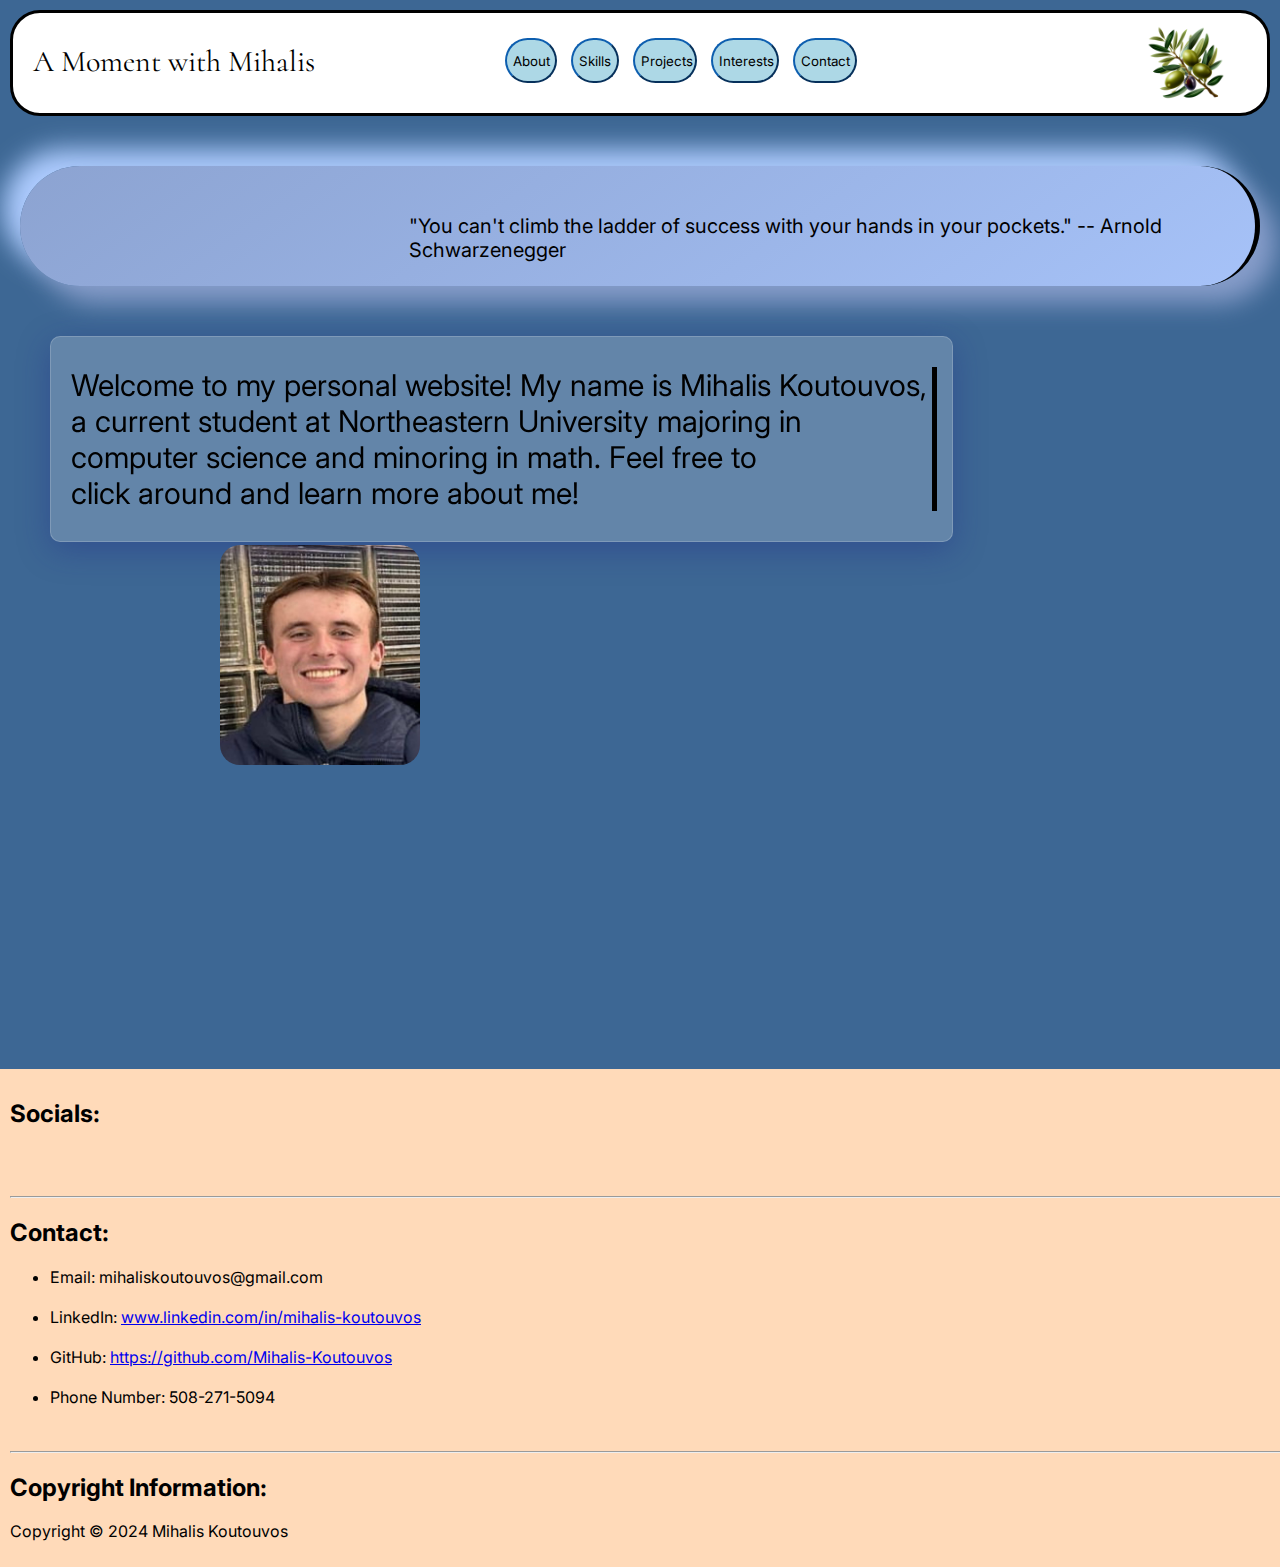
<file: index.html>
<!DOCTYPE html>
<html>
    <head>
        <title>Personal Website for Mihalis Koutouvos</title>

        <link rel="preconnect" href="https://fonts.googleapis.com">
        <link rel="preconnect" href="https://fonts.gstatic.com" crossorigin>
        <link href="https://fonts.googleapis.com/css2?family=Cormorant:ital,wght@1,300&display=swap" rel="stylesheet">
        
        <link rel="preconnect" href="https://fonts.googleapis.com">
        <link rel="preconnect" href="https://fonts.gstatic.com" crossorigin>
        <link href="https://fonts.googleapis.com/css2?family=Inter:wght@100..900&display=swap" rel="stylesheet">

        <link rel="stylesheet" href="styles/general.css">
        <link rel="stylesheet" href="styles/header.css">
        <link rel="stylesheet" href="styles/bottom.css">
        <link rel="stylesheet" href="styles/footer.css">

        <link rel="stylesheet" href="https://cdnjs.cloudflare.com/ajax/libs/font-awesome/6.6.0/css/all.min.css" 
        integrity="sha512-Kc323vGBEqzTmouAECnVceyQqyqdsSiqLQISBL29aUW4U/M7pSPA/gEUZQqv1cwx4OnYxTxve5UMg5GT6L4JJg==" 
        crossorigin="anonymous" 
        referrerpolicy="no-referrer" />
    </head>
    
    <body>
        
        <div class="header"> 
            <div class="left-section">
                <button onclick="toHome()" class="home-button">A Moment with Mihalis</button> 
                <!--<p>A Moment with Mihalis</p>-->
            </div>

            <div class="middle-section"> 
                <button onclick="toAbout()" class="about-button">About</button>


                <button onclick="toSkills()" class="skills-button">Skills</button>


                <button onclick="toProjects()" class="projects-button">Projects</button>


                <button onclick="toInterests()" class="interests-button">Interests</button>

                <button onclick="toContact()" class="contact-button">Contact</button>

                
            </div>

            <div class="right-section">
                <button onclick="toSecretPage()" class="olive-branch-button">
                    <img class="olive_branch" src="personal-pictures/olive_branch.png">
                </button>
            </div>


        </div>
        


        <div class="intro-box">
            <div class="neumorphic-text-section">
                <p class="arnold-text">"You can't climb the ladder of success with your hands in your pockets." 
                    -- Arnold Schwarzenegger 
                </p>
            </div>
        </div>


        <div class="personal-text">
            <p class="p-text">
               Welcome to my personal website! My name is Mihalis Koutouvos, 
               <br>
                a current student at Northeastern University majoring in 
                <br>
                computer science and minoring in math. Feel free to
                <br>
                click around and learn more about me!
            <p>
        </div>

        <img src="personal-pictures/mihalis_official.jpeg" 
        style="
        height: 220px; 
        width: 200px;
        border-radius: 20px;
        margin-left: 220px;
        ">

   




        <script>
            function toHome() {
                window.location.href = "index.html";
            }

            function toAbout() {
                window.location.href = "about.html";
            }

            function toSkills() {
                window.location.href = "skills.html";
            }

            function toProjects() {
                window.location.href = "projects.html";
            }

            function toInterests() {
                window.location.href = "interests.html";
            }

            function toContact() {
                window.location.href = "about.html";
            }

            function toSecretPage() {
                window.location.href = "secret.html";
            }

        </script>

        
        <footer>
            <div class="footer-container">
                <h2>Socials:</h2>
                <div class="social-icons">
                    <a href="https://www.linkedin.com/in/mihalis-koutouvos/"><i class="fa-brands fa-linkedin"></i></a>
                    <a href="https://github.com/Mihalis-Koutouvos"><i class="fa-brands fa-github"></i></a>
                    <a href="https://www.instagram.com/mihalis.ak/"><i class="fa-brands fa-instagram"></i></a>
                </div>
                <br>

                <hr>

                <h2>Contact:</h2>
                <div class="contact-info">
                    <ul>
                        <li>Email: mihaliskoutouvos@gmail.com</li>
                        <br>
                        <li>LinkedIn: <a href="https://www.linkedin.com/in/mihalis-koutouvos/">www.linkedin.com/in/mihalis-koutouvos</a></li>
                        <br>
                        <li>GitHub: <a href="https://github.com/Mihalis-Koutouvos">https://github.com/Mihalis-Koutouvos</a></li>
                        <br>
                        <li>Phone Number: 508-271-5094</li>
                    </ul>
                </div>
                <br>

                <hr>


                <div class="copyright-info">
                    <h2>Copyright Information:</h2>
                    <p>Copyright &copy; 2024 Mihalis Koutouvos</p>
                </div>
                
            </div>
        </footer>



    </body>
</html>
</file>
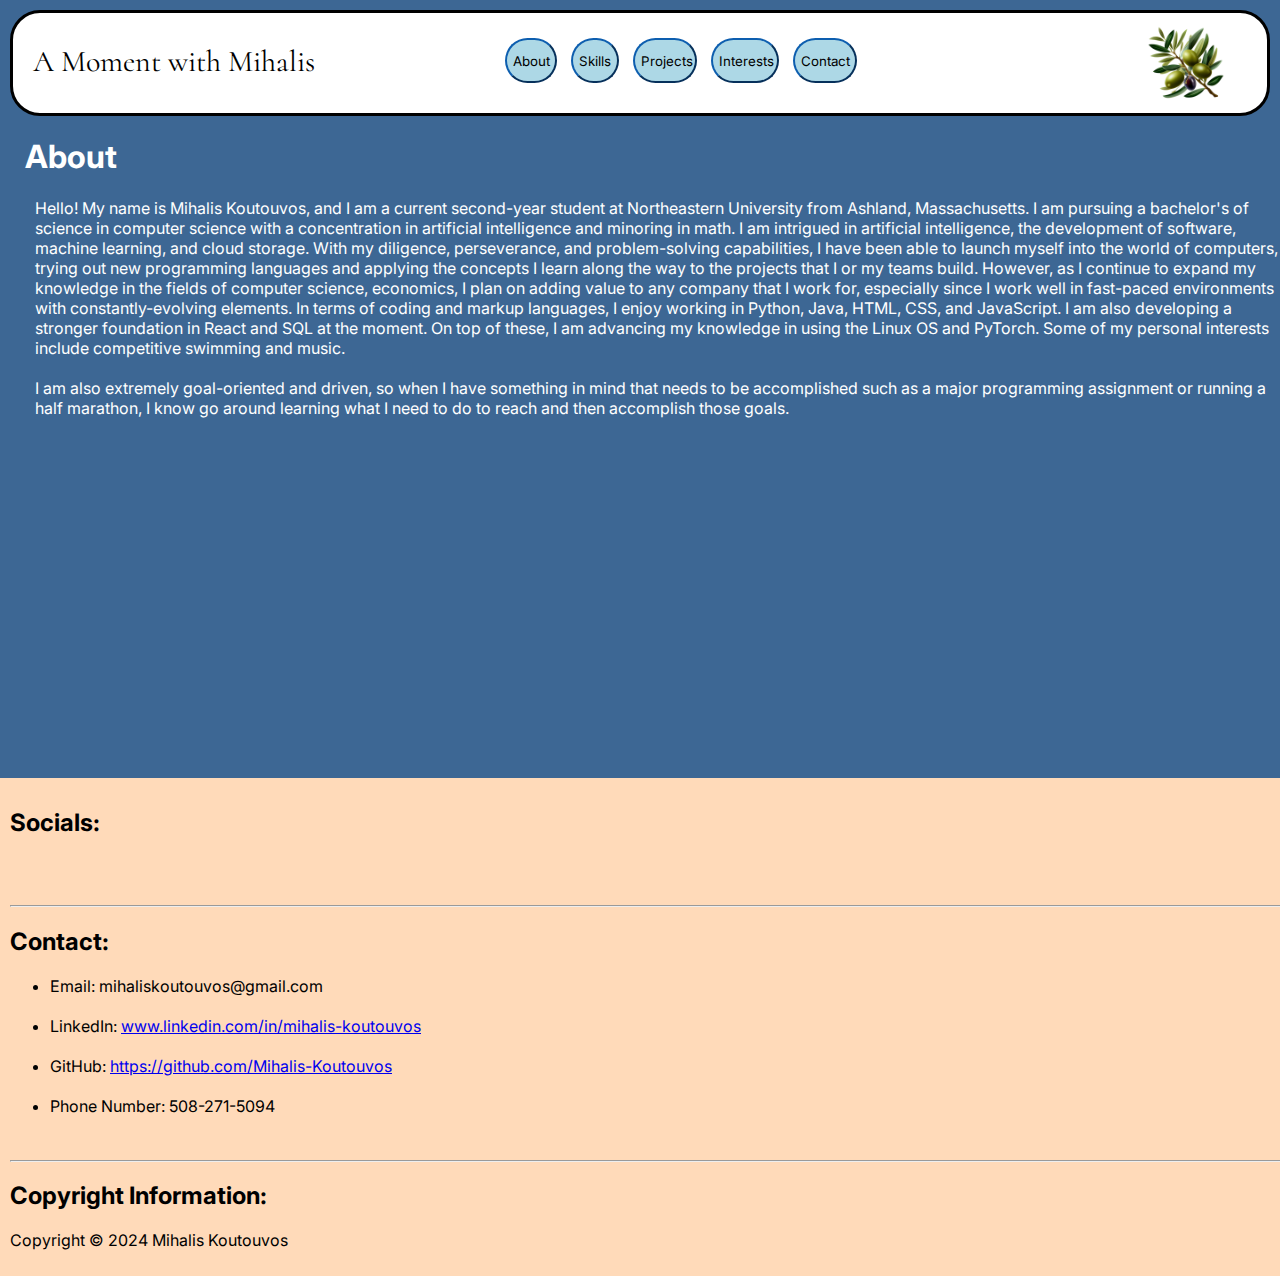
<file: about.html>
<!DOCTYPE html>
<html>
    <head>
        <title>About Page</title>

        <link rel="preconnect" href="https://fonts.googleapis.com">
        <link rel="preconnect" href="https://fonts.gstatic.com" crossorigin>
        <link href="https://fonts.googleapis.com/css2?family=Cormorant:ital,wght@1,300&display=swap" rel="stylesheet">
        
        <link rel="preconnect" href="https://fonts.googleapis.com">
        <link rel="preconnect" href="https://fonts.gstatic.com" crossorigin>
        <link href="https://fonts.googleapis.com/css2?family=Inter:wght@100..900&display=swap" rel="stylesheet">

        <link rel="stylesheet" href="styles/general.css">
        <link rel="stylesheet" href="styles/header.css">
        <link rel="stylesheet" href="styles/bottom.css">
        <link rel="stylesheet" href="styles/footer.css">
        <link rel="stylesheet" href="styles/about.css">

        <link rel="stylesheet" href="https://cdnjs.cloudflare.com/ajax/libs/font-awesome/6.6.0/css/all.min.css" 
        integrity="sha512-Kc323vGBEqzTmouAECnVceyQqyqdsSiqLQISBL29aUW4U/M7pSPA/gEUZQqv1cwx4OnYxTxve5UMg5GT6L4JJg==" 
        crossorigin="anonymous" 
        referrerpolicy="no-referrer" />

    </head>

    <body>

        <div class="header"> 
            <div class="left-section">
                <button onclick="toHome()" class="home-button">A Moment with Mihalis</button> 
                <!--<p>A Moment with Mihalis</p>-->
            </div>

            <div class="middle-section"> 
                <button onclick="toAbout()" class="about-button">About</button>


                <button onclick="toSkills()" class="skills-button">Skills</button>


                <button onclick="toProjects()" class="projects-button">Projects</button>


                <button onclick="toInterests()" class="interests-button">Interests</button>

                <button onclick="toContact()" class="contact-button">Contact</button>

                
            </div>

            <div class="right-section">
                <button onclick="toSecretPage()" class="olive-branch-button">
                    <img class="olive_branch" src="personal-pictures/olive_branch.png">
                </button>
            </div>

        </div>


        <h1 class="about-title">About</h1>
        <div class="about-text-container">
            <p>
                Hello! My name is Mihalis Koutouvos, and I am a current second-year student at Northeastern University 
                from Ashland, Massachusetts. I am pursuing a bachelor's of science in computer science with a concentration 
                in artificial intelligence and minoring in math. I am intrigued in artificial intelligence, the development 
                of software, machine learning, and cloud storage. With my diligence, perseverance, and problem-solving 
                capabilities, I have been able to launch myself into the world of computers, trying out new programming 
                languages and applying the concepts I learn along the way to the projects that I or my teams build. However, 
                as I continue to expand my knowledge in the fields of computer science, economics, I plan on adding value to 
                any company that I work for, especially since I work well in fast-paced environments with constantly-evolving 
                elements. In terms of coding and markup languages, I enjoy working in Python, Java, HTML, CSS, and JavaScript. 
                I am also developing a stronger foundation in React and SQL at the moment. On top of these, I am advancing my 
                knowledge in using the Linux OS and PyTorch. Some of my personal interests include competitive swimming and music.
                <br>
                <br>
                I am also extremely goal-oriented and driven, so when I have something in mind that needs to be accomplished such as a 
                major programming assignment or running a half marathon, I know go around learning what I need to do to reach and then 
                accomplish those goals.
                <br>
                <br>
                <br>
                <br>
            </p>
        </div>





        <script>
            function toHome() {
                window.location.href = "http://127.0.0.1:5500/main.html";
            }

            function toAbout() {
                window.location.href = "http://127.0.0.1:5500/about.html";
            }

            function toSkills() {
                window.location.href = "http://127.0.0.1:5500/skills.html";
            }

            function toProjects() {
                window.location.href = "http://127.0.0.1:5500/projects.html";
            }

            function toInterests() {
                window.location.href = "http://127.0.0.1:5500/interests.html";
            }

            function toContact() {
                window.location.href = "http://127.0.0.1:5500/contact.html";
            }

            function toSecretPage() {
                window.location.href = "http://127.0.0.1:5500/secret.html";
            }

        </script>


        
<footer>
    <div class="footer-container">
        <h2>Socials:</h2>
        <div class="social-icons">
            <a href="https://www.linkedin.com/in/mihalis-koutouvos/"><i class="fa-brands fa-linkedin"></i></a>
            <a href="https://github.com/Mihalis-Koutouvos"><i class="fa-brands fa-github"></i></a>
            <a href="https://www.instagram.com/mihalis.ak/"><i class="fa-brands fa-instagram"></i></a>
        </div>
        <br>

        <hr>

        <h2>Contact:</h2>
        <div class="contact-info">
            <ul>
                <li>Email: mihaliskoutouvos@gmail.com</li>
                <br>
                <li>LinkedIn: <a href="https://www.linkedin.com/in/mihalis-koutouvos/">www.linkedin.com/in/mihalis-koutouvos</a></li>
                <br>
                <li>GitHub: <a href="https://github.com/Mihalis-Koutouvos">https://github.com/Mihalis-Koutouvos</a></li>
                <br>
                <li>Phone Number: 508-271-5094</li>
            </ul>
        </div>
        <br>

        <hr>


        <div class="copyright-info">
            <h2>Copyright Information:</h2>
            <p>Copyright &copy; 2024 Mihalis Koutouvos</p>
        </div>
        
    </div>
</footer>

    </body>
</html>
</file>
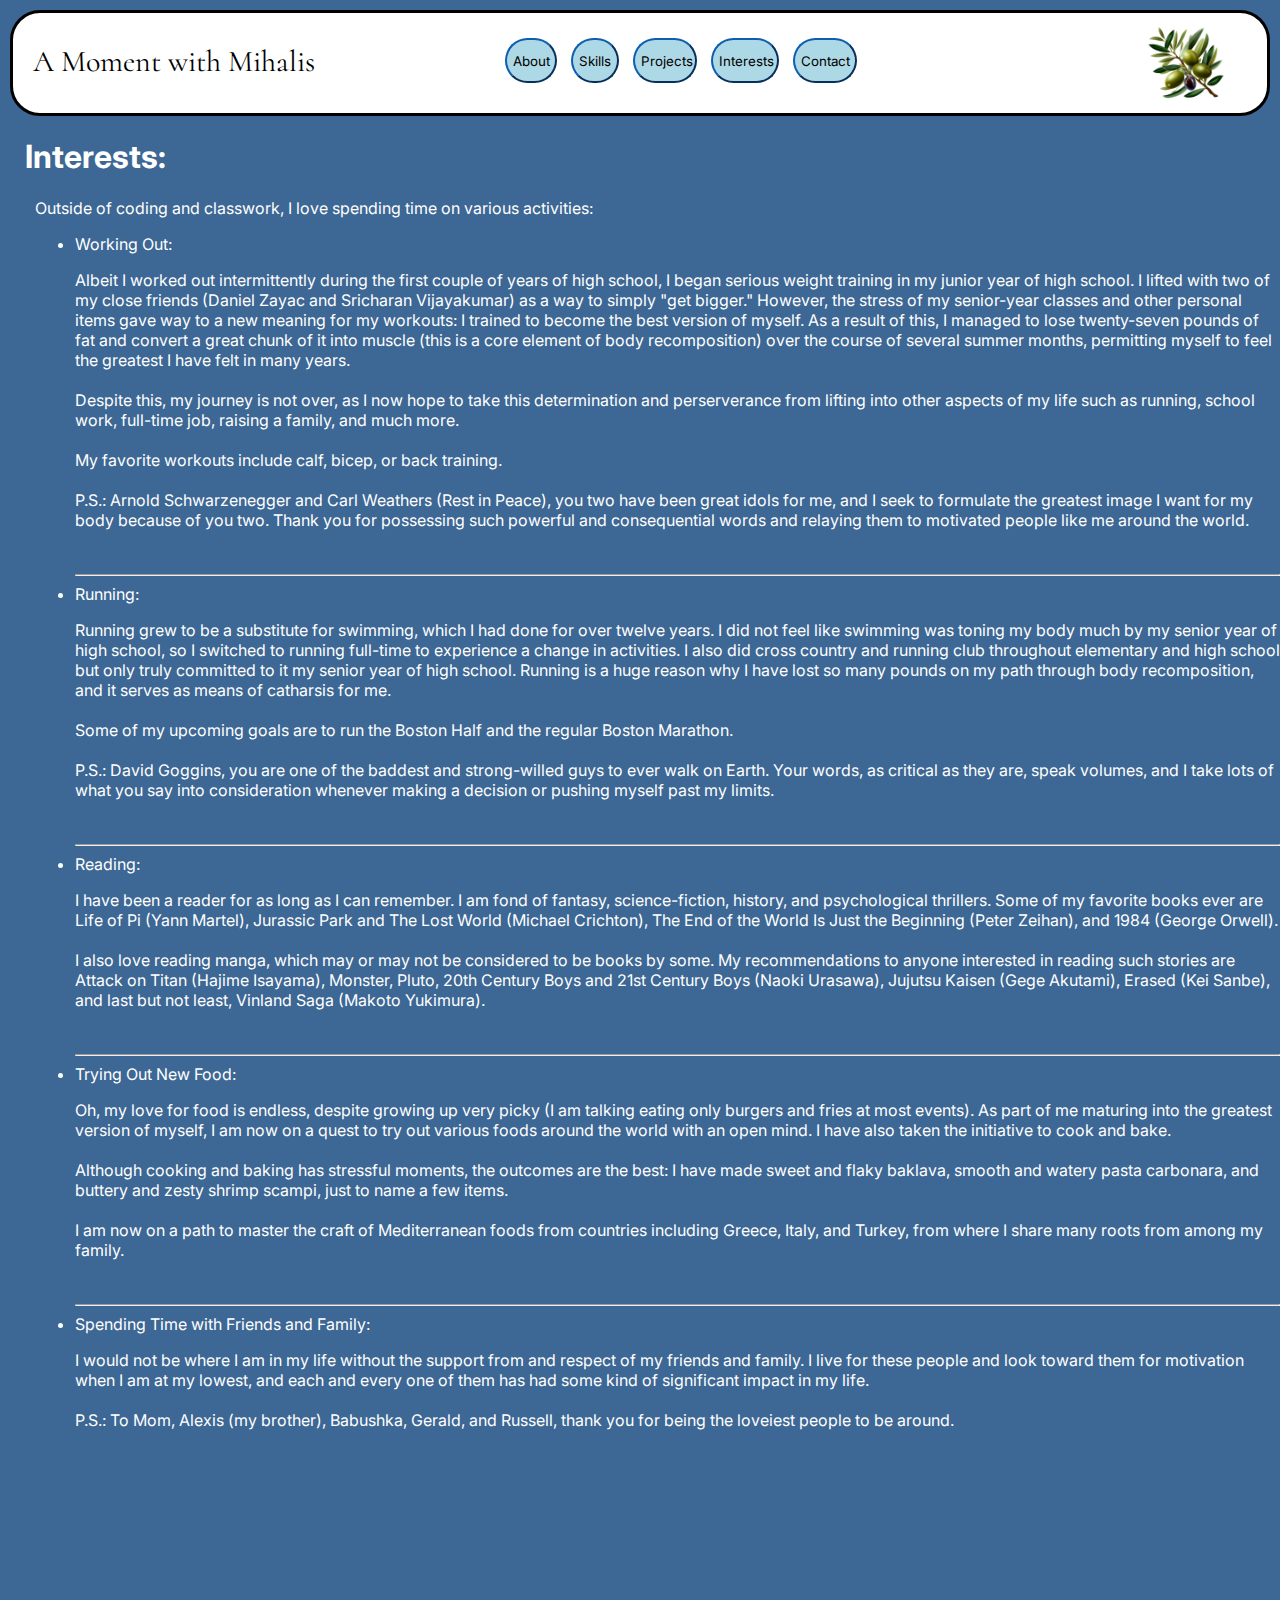
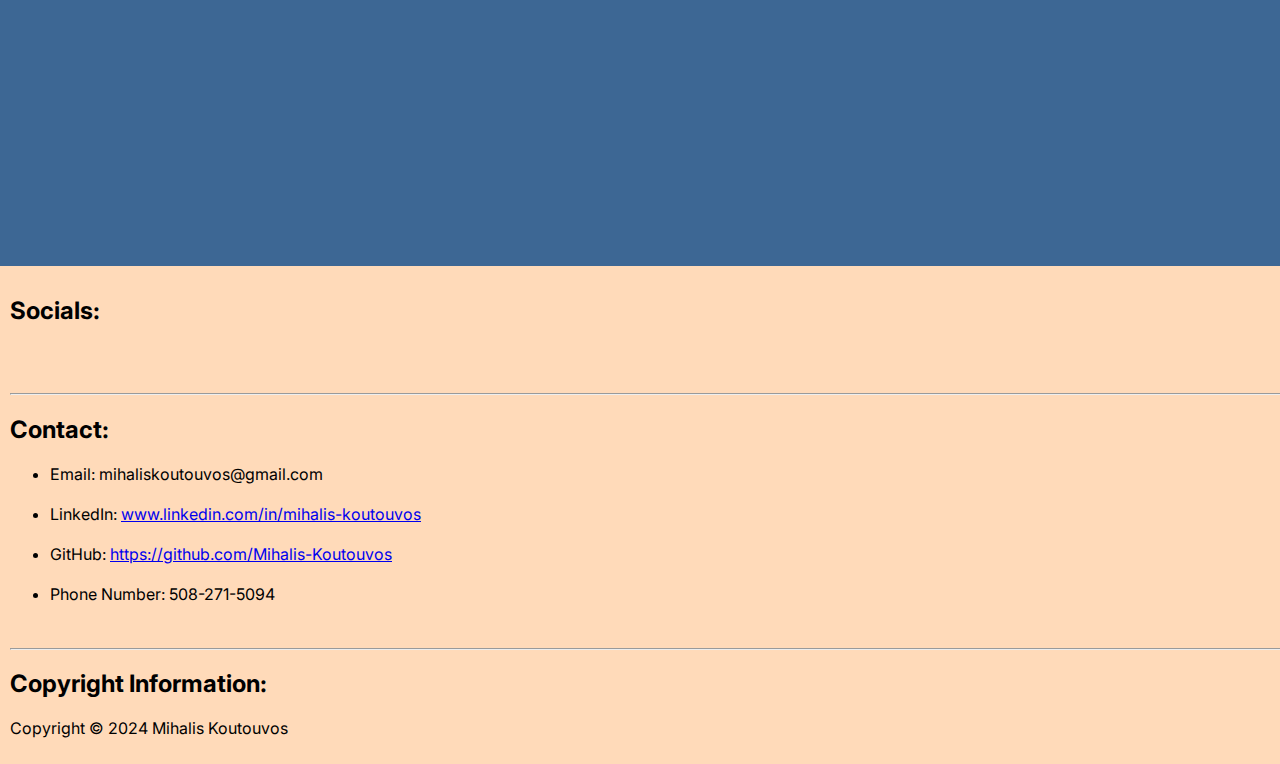
<file: interests.html>
<!DOCTYPE html>
<html>
    <head>
        <title>Interests Page</title>

        <link rel="preconnect" href="https://fonts.googleapis.com">
        <link rel="preconnect" href="https://fonts.gstatic.com" crossorigin>
        <link href="https://fonts.googleapis.com/css2?family=Cormorant:ital,wght@1,300&display=swap" rel="stylesheet">
        
        <link rel="preconnect" href="https://fonts.googleapis.com">
        <link rel="preconnect" href="https://fonts.gstatic.com" crossorigin>
        <link href="https://fonts.googleapis.com/css2?family=Inter:wght@100..900&display=swap" rel="stylesheet">

        <link rel="stylesheet" href="styles/general.css">
        <link rel="stylesheet" href="styles/header.css">
        <link rel="stylesheet" href="styles/bottom.css">
        <link rel="stylesheet" href="styles/footer.css">
        <link rel="stylesheet" href="styles/interests.css">

        <link rel="stylesheet" href="https://cdnjs.cloudflare.com/ajax/libs/font-awesome/6.6.0/css/all.min.css" 
        integrity="sha512-Kc323vGBEqzTmouAECnVceyQqyqdsSiqLQISBL29aUW4U/M7pSPA/gEUZQqv1cwx4OnYxTxve5UMg5GT6L4JJg==" 
        crossorigin="anonymous" 
        referrerpolicy="no-referrer" />

    </head>

    <body>

        <div class="header"> 
            <div class="left-section">
                <button onclick="toHome()" class="home-button">A Moment with Mihalis</button> 
                <!--<p>A Moment with Mihalis</p>-->
            </div>

            <div class="middle-section"> 
                <button onclick="toAbout()" class="about-button">About</button>


                <button onclick="toSkills()" class="skills-button">Skills</button>


                <button onclick="toProjects()" class="projects-button">Projects</button>


                <button onclick="toInterests()" class="interests-button">Interests</button>

                <button onclick="toContact()" class="contact-button">Contact</button>

                
            </div>


            <div class="right-section">
                <button onclick="toSecretPage()" class="olive-branch-button">
                    <img class="olive_branch" src="personal-pictures/olive_branch.png">
                </button>
            </div>


        </div>

        
        <h1 class="interests-title">Interests:</h1>
        <div class="interests-text-container">
            Outside of coding and classwork, I love spending time on various activities:

            <ul>
                <li>Working Out:</li>
                <p>Albeit I worked out intermittently during the first couple of years of high school, I began serious weight training in my junior year of high school.
                    I lifted with two of my close friends (Daniel Zayac and Sricharan Vijayakumar) as a way to simply "get bigger." However, the stress of my senior-year 
                    classes and other personal items gave way to a new meaning for my workouts: I trained to become the best version of myself. As a result of this, I 
                    managed to lose twenty-seven pounds of fat and convert a great chunk of it into muscle (this is a core element of body recomposition) over the course 
                    of several summer months, permitting myself to feel the greatest I have felt in many years. 
                    <br>
                    <br>
                    Despite this, my journey is not over, as I now hope to take this determination and perserverance from lifting into other aspects of my life such as running,
                    school work, full-time job, raising a family, and much more.
                    <br>                    
                    <br>
                    My favorite workouts include calf, bicep, or back training. 
                    <br>                    
                    <br>
                    P.S.: Arnold Schwarzenegger and Carl Weathers (Rest in Peace), you two have been great idols for me, and I seek to formulate the greatest image 
                    I want for my body because of you two. Thank you for possessing such powerful and consequential words and relaying them to motivated people like 
                    me around the world.
                </p>
                <br>
                <hr>

                <li>Running:</li>
                <p>
                    Running grew to be a substitute for swimming, which I had done for over twelve years. I did not feel like swimming was toning my body much by my senior year
                    of high school, so I switched to running full-time to experience a change in activities. I also did cross country and running club throughout elementary and 
                    high school but only truly committed to it my senior year of high school. Running is a huge reason why I have lost so many pounds on my path through body 
                    recomposition, and it serves as means of catharsis for me. 
                    <br>
                    <br>
                    Some of my upcoming goals are to run the Boston Half and the regular Boston Marathon. 
                    <br>
                    <br>
                    P.S.: David Goggins, you are one of the baddest and strong-willed guys to ever walk on Earth. Your words, as critical as they are, speak volumes, and I 
                    take lots of what you say into consideration whenever making a decision or pushing myself past my limits. 
                 </p>
                <br>
                <hr>

                <li>Reading:</li>
                <p>I have been a reader for as long as I can remember. I am fond of fantasy, science-fiction, history, and psychological thrillers.
                    Some of my favorite books ever are Life of Pi (Yann Martel), Jurassic Park and The Lost World (Michael Crichton), The End of the 
                    World Is Just the Beginning (Peter Zeihan), and 1984 (George Orwell).
                    <br>
                    <br>
                    I also love reading manga, which may or may not be considered to be books by some. My recommendations to anyone interested in reading 
                    such stories are Attack on Titan (Hajime Isayama), Monster, Pluto, 20th Century Boys and 21st Century Boys (Naoki Urasawa), Jujutsu
                    Kaisen (Gege Akutami), Erased (Kei Sanbe), and last but not least, Vinland Saga (Makoto Yukimura).
                </p>
                <br>
                <hr>

                <li>Trying Out New Food:</li>
                <p>
                    Oh, my love for food is endless, despite growing up very picky (I am talking eating only burgers and fries at most events). As part of me maturing into 
                    the greatest version of myself, I am now on a quest to try out various foods around the world with an open mind. I have also taken the initiative to 
                    cook and bake. 
                    <br>
                    <br>
                    Although cooking and baking has stressful moments, the outcomes are the best: I have made sweet and flaky baklava, smooth and watery pasta carbonara, and 
                    buttery and zesty shrimp scampi, just to name a few items. 
                    <br>
                    <br>
                    I am now on a path to master the craft of Mediterranean foods from countries including Greece, Italy, and Turkey, from where I share many roots from among
                    my family. 
                </p>
                <br>
                <hr>

                <li>Spending Time with Friends and Family:</li>
                <p>
                    I would not be where I am in my life without the support from and respect of my friends and family. I live for these people and look toward them for 
                    motivation when I am at my lowest, and each and every one of them has had some kind of significant impact in my life.
                    <br>
                    <br>
                    P.S.: To Mom, Alexis (my brother), Babushka, Gerald, and Russell, thank you for being the loveiest people to be around. 
                    <br>
                    <br>
                    <br>
                    <br>
                    <br>
                    <br>
                </p>
                <br>
            </ul>
            
        </div>





        

        <script>
            function toHome() {
                window.location.href = "http://127.0.0.1:5500/main.html";
            }

            function toAbout() {
                window.location.href = "http://127.0.0.1:5500/about.html";
            }

            function toSkills() {
                window.location.href = "http://127.0.0.1:5500/skills.html";
            }

            function toProjects() {
                window.location.href = "http://127.0.0.1:5500/projects.html";
            }

            function toInterests() {
                window.location.href = "http://127.0.0.1:5500/interests.html";
            }

            function toContact() {
                window.location.href = "http://127.0.0.1:5500/contact.html";
            }

            function toSecretPage() {
                window.location.href = "http://127.0.0.1:5500/secret.html";
            }

        </script>


<footer>
    <div class="footer-container">
        <h2>Socials:</h2>
        <div class="social-icons">
            <a href="https://www.linkedin.com/in/mihalis-koutouvos/"><i class="fa-brands fa-linkedin"></i></a>
            <a href="https://github.com/Mihalis-Koutouvos"><i class="fa-brands fa-github"></i></a>
            <a href="https://www.instagram.com/mihalis.ak/"><i class="fa-brands fa-instagram"></i></a>
        </div>
        <br>

        <hr>

        <h2>Contact:</h2>
        <div class="contact-info">
            <ul>
                <li>Email: mihaliskoutouvos@gmail.com</li>
                <br>
                <li>LinkedIn: <a href="https://www.linkedin.com/in/mihalis-koutouvos/">www.linkedin.com/in/mihalis-koutouvos</a></li>
                <br>
                <li>GitHub: <a href="https://github.com/Mihalis-Koutouvos">https://github.com/Mihalis-Koutouvos</a></li>
                <br>
                <li>Phone Number: 508-271-5094</li>
            </ul>
        </div>
        <br>

        <hr>


        <div class="copyright-info">
            <h2>Copyright Information:</h2>
            <p>Copyright &copy; 2024 Mihalis Koutouvos</p>
        </div>
        
    </div>
</footer>


    </body>
</html>
</file>
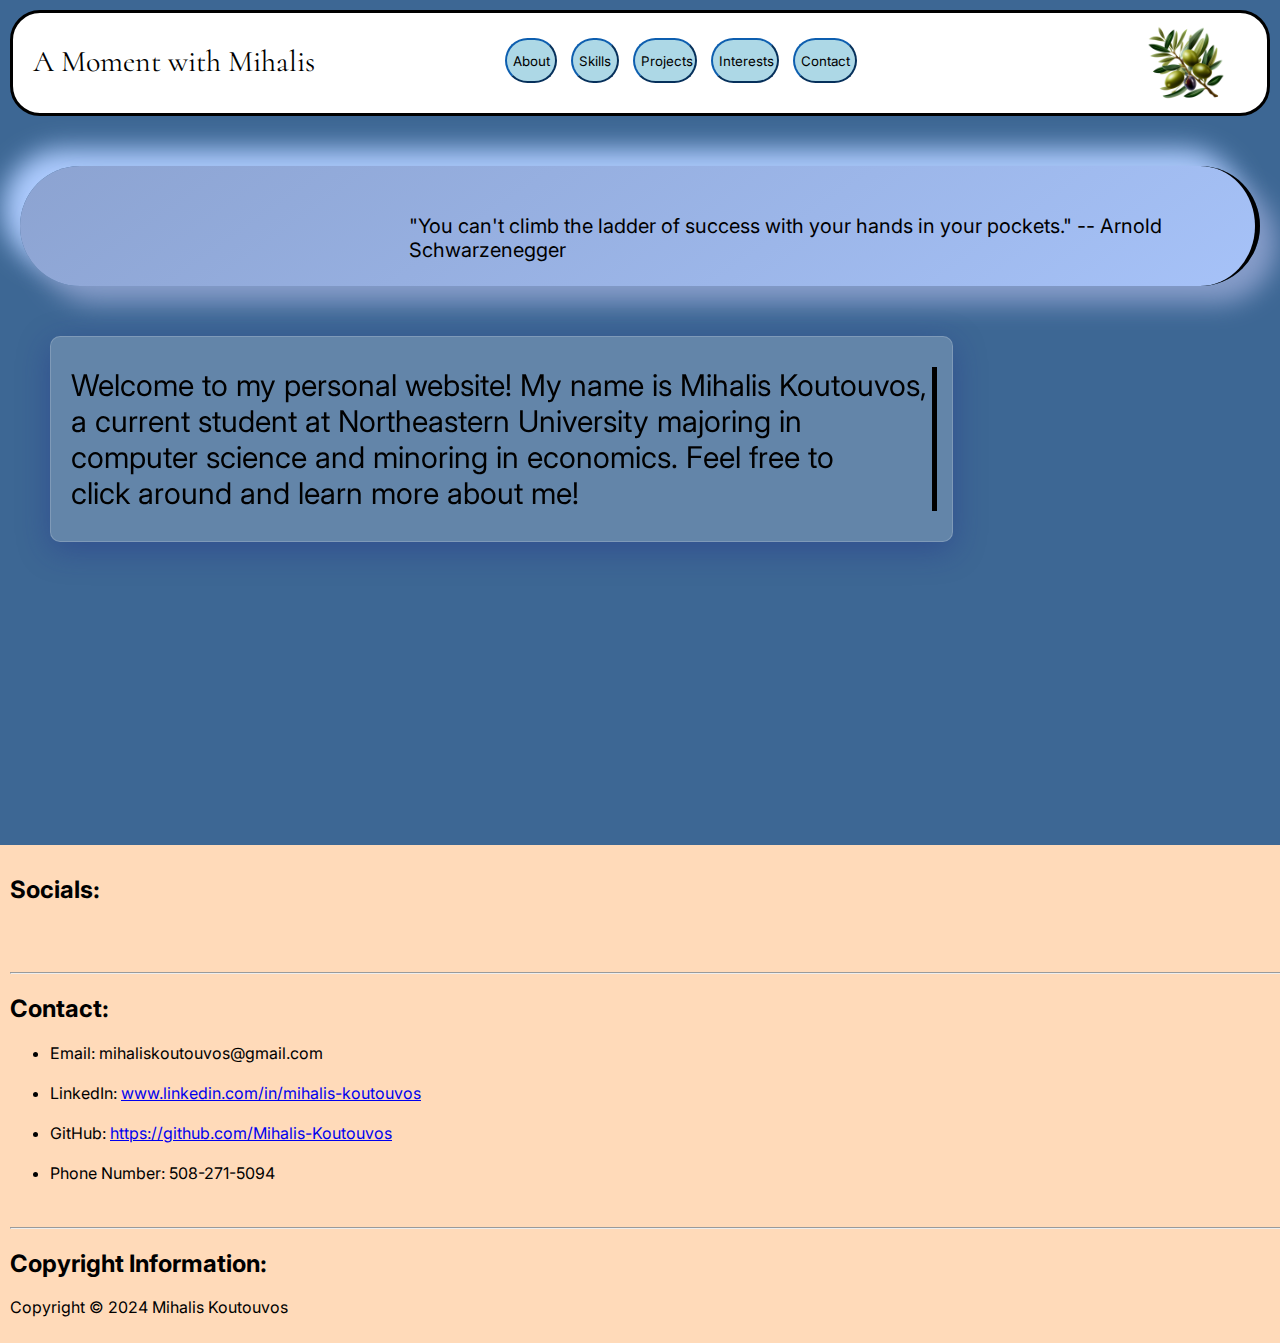
<file: main.html>
<!DOCTYPE html>
<html>
    <head>
        <title>Personal Website for Mihalis Koutouvos</title>

        <link rel="preconnect" href="https://fonts.googleapis.com">
        <link rel="preconnect" href="https://fonts.gstatic.com" crossorigin>
        <link href="https://fonts.googleapis.com/css2?family=Cormorant:ital,wght@1,300&display=swap" rel="stylesheet">
        
        <link rel="preconnect" href="https://fonts.googleapis.com">
        <link rel="preconnect" href="https://fonts.gstatic.com" crossorigin>
        <link href="https://fonts.googleapis.com/css2?family=Inter:wght@100..900&display=swap" rel="stylesheet">

        <link rel="stylesheet" href="styles/general.css">
        <link rel="stylesheet" href="styles/header.css">
        <link rel="stylesheet" href="styles/bottom.css">
        <link rel="stylesheet" href="styles/footer.css">

        <link rel="stylesheet" href="https://cdnjs.cloudflare.com/ajax/libs/font-awesome/6.6.0/css/all.min.css" 
        integrity="sha512-Kc323vGBEqzTmouAECnVceyQqyqdsSiqLQISBL29aUW4U/M7pSPA/gEUZQqv1cwx4OnYxTxve5UMg5GT6L4JJg==" 
        crossorigin="anonymous" 
        referrerpolicy="no-referrer" />
  
    </head>
    
    <body>
        
        <div class="header"> 
            <div class="left-section">
                <button onclick="toHome()" class="home-button">A Moment with Mihalis</button> 
                <!--<p>A Moment with Mihalis</p>-->
            </div>

            <div class="middle-section"> 
                <button onclick="toAbout()" class="about-button">About</button>


                <button onclick="toSkills()" class="skills-button">Skills</button>


                <button onclick="toProjects()" class="projects-button">Projects</button>


                <button onclick="toInterests()" class="interests-button">Interests</button>

                <button onclick="toContact()" class="contact-button">Contact</button>

                
            </div>

            <div class="right-section">
                <button onclick="toSecretPage()" class="olive-branch-button">
                    <img class="olive_branch" src="personal-pictures/olive_branch.png">
                </button>
            </div>


        </div>
        


        <div class="intro-box">
            <div class="neumorphic-text-section">
                <p class="arnold-text">"You can't climb the ladder of success with your hands in your pockets." 
                    -- Arnold Schwarzenegger 
                </p>
            </div>
        </div>


        <div class="personal-text">
            <p class="p-text">
               Welcome to my personal website! My name is Mihalis Koutouvos, 
               <br>
                a current student at Northeastern University majoring in 
                <br>
                computer science and minoring in economics. Feel free to
                <br>
                click around and learn more about me!
            <p>
        </div>


        <!---
        <div class="personal-profile-container">
            <img class="mihalis-pic" src="personal-pictures/mihalis_official.jpeg">
        </div>
            -->





   




        <script>
            function toHome() {
                window.location.href = "http://127.0.0.1:5500/main.html";
            }

            function toAbout() {
                window.location.href = "http://127.0.0.1:5500/about.html";
            }

            function toSkills() {
                window.location.href = "http://127.0.0.1:5500/skills.html";
            }

            function toProjects() {
                window.location.href = "http://127.0.0.1:5500/projects.html";
            }

            function toInterests() {
                window.location.href = "http://127.0.0.1:5500/interests.html";
            }

            function toContact() {
                window.location.href = "http://127.0.0.1:5500/about.html";
            }

            function toSecretPage() {
                window.location.href = "http://127.0.0.1:5500/secret.html";
            }

        </script>

        
        <footer>
            <div class="footer-container">
                <h2>Socials:</h2>
                <div class="social-icons">
                    <a href="https://www.linkedin.com/in/mihalis-koutouvos/"><i class="fa-brands fa-linkedin"></i></a>
                    <a href="https://github.com/Mihalis-Koutouvos"><i class="fa-brands fa-github"></i></a>
                    <a href="https://www.instagram.com/mihalis.ak/"><i class="fa-brands fa-instagram"></i></a>
                </div>
                <br>

                <hr>

                <h2>Contact:</h2>
                <div class="contact-info">
                    <ul>
                        <li>Email: mihaliskoutouvos@gmail.com</li>
                        <br>
                        <li>LinkedIn: <a href="https://www.linkedin.com/in/mihalis-koutouvos/">www.linkedin.com/in/mihalis-koutouvos</a></li>
                        <br>
                        <li>GitHub: <a href="https://github.com/Mihalis-Koutouvos">https://github.com/Mihalis-Koutouvos</a></li>
                        <br>
                        <li>Phone Number: 508-271-5094</li>
                    </ul>
                </div>
                <br>

                <hr>


                <div class="copyright-info">
                    <h2>Copyright Information:</h2>
                    <p>Copyright &copy; 2024 Mihalis Koutouvos</p>
                </div>
                
            </div>
        </footer>



    </body>
</html>
</file>
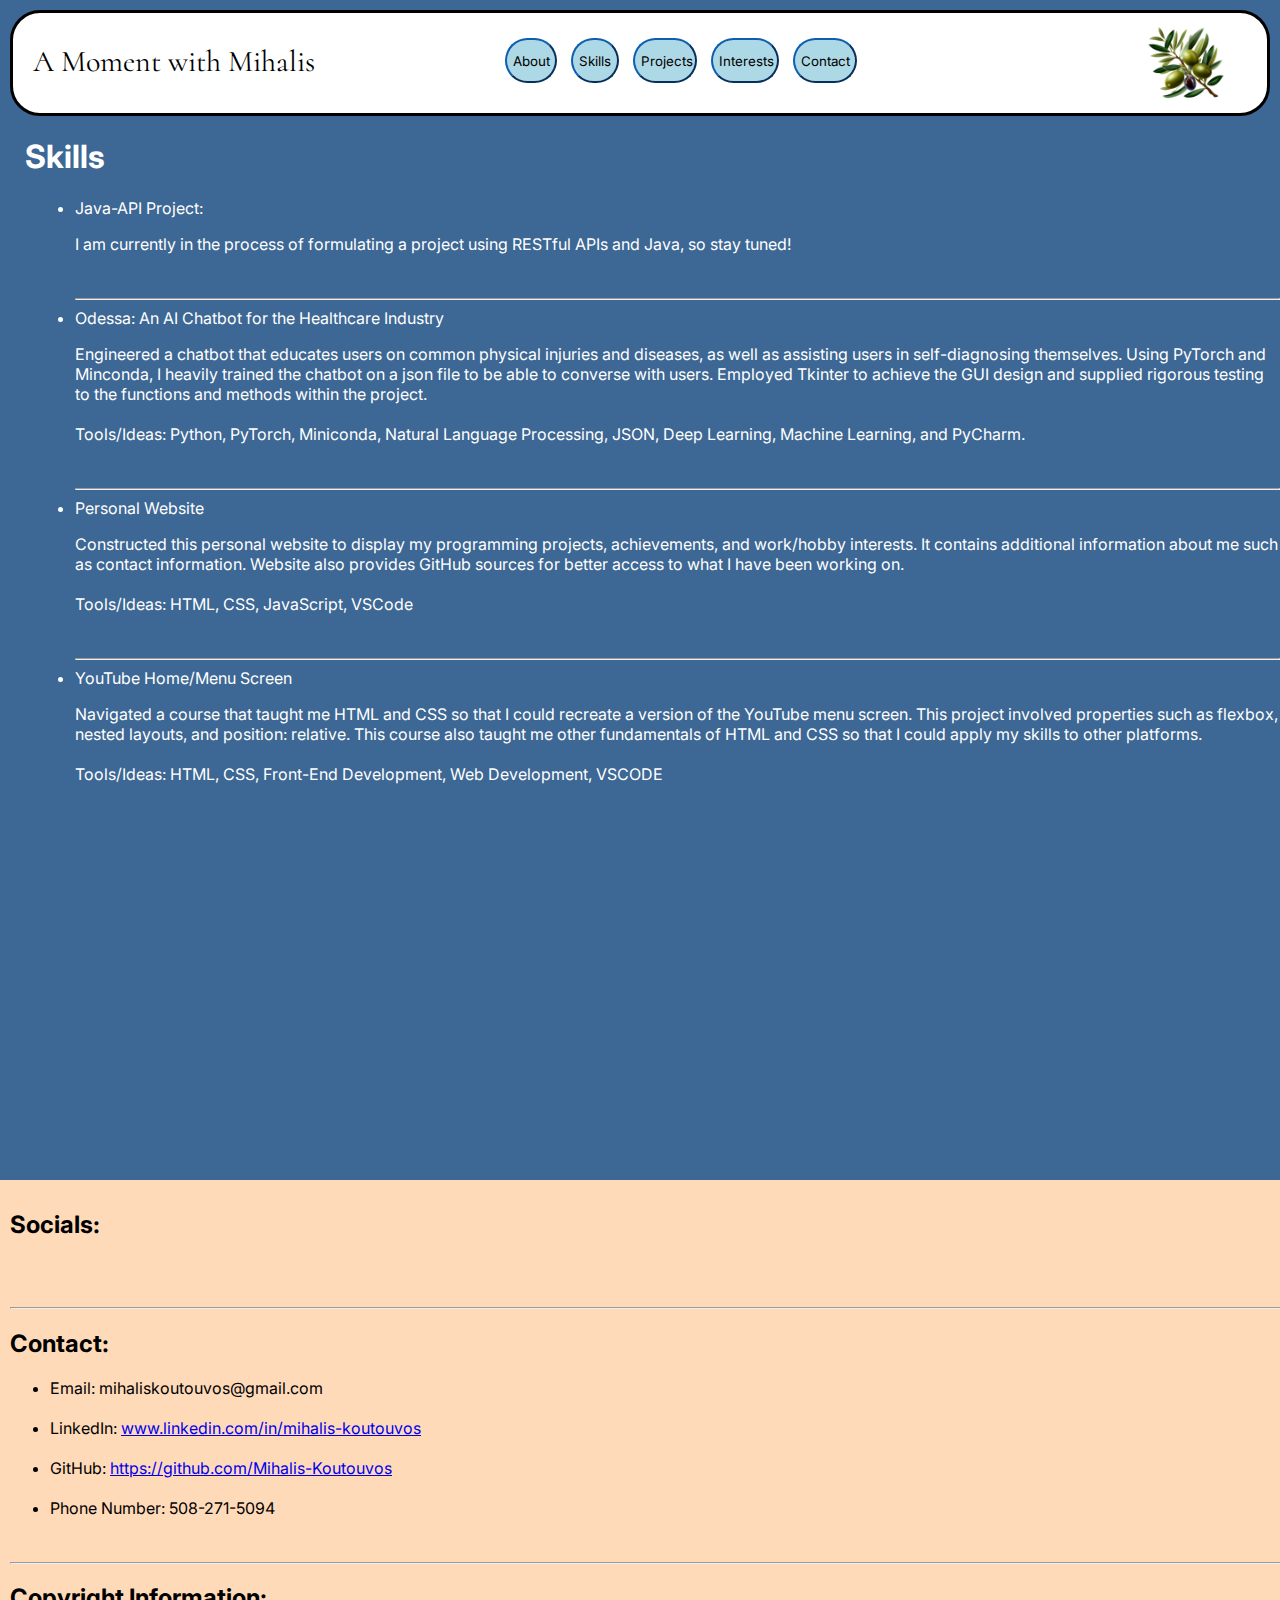
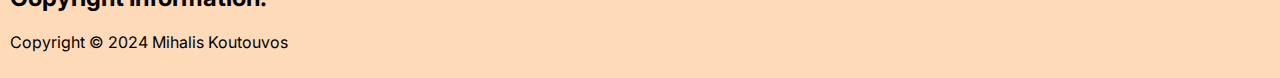
<file: projects.html>
<!DOCTYPE html>
<html>
    <head>
        <title>Projects Page</title>

        <link rel="preconnect" href="https://fonts.googleapis.com">
        <link rel="preconnect" href="https://fonts.gstatic.com" crossorigin>
        <link href="https://fonts.googleapis.com/css2?family=Cormorant:ital,wght@1,300&display=swap" rel="stylesheet">
        
        <link rel="preconnect" href="https://fonts.googleapis.com">
        <link rel="preconnect" href="https://fonts.gstatic.com" crossorigin>
        <link href="https://fonts.googleapis.com/css2?family=Inter:wght@100..900&display=swap" rel="stylesheet">

        <link rel="stylesheet" href="styles/general.css">
        <link rel="stylesheet" href="styles/header.css">
        <link rel="stylesheet" href="styles/bottom.css">
        <link rel="stylesheet" href="styles/footer.css">
        <link rel="stylesheet" href="styles/projects.css">

    </head>

    <body>
        <div class="header"> 
            <div class="left-section">
                <button onclick="toHome()" class="home-button">A Moment with Mihalis</button> 
                <!--<p>A Moment with Mihalis</p>-->
            </div>

            <div class="middle-section"> 
                <button onclick="toAbout()" class="about-button">About</button>


                <button onclick="toSkills()" class="skills-button">Skills</button>


                <button onclick="toProjects()" class="projects-button">Projects</button>


                <button onclick="toInterests()" class="interests-button">Interests</button>

                <button onclick="toContact()" class="contact-button">Contact</button>

                
            </div>

            <div class="right-section">
                <button onclick="toSecretPage()" class="olive-branch-button">
                    <img class="olive_branch" src="personal-pictures/olive_branch.png">
                </button>
            </div>


        </div>


        <h1 class="projects-title">Skills</h1>
        <div class="projects-text-container">
            <ul>
                <li>Java-API Project:</li>
                <p>
                    I am currently in the process of formulating a project using RESTful APIs and Java, so stay tuned!
                </p>
                <br>
                <hr>

                <li>Odessa: An AI Chatbot for the Healthcare Industry</li>
                <p>
                    Engineered a chatbot that educates users on common physical injuries and diseases, as well as 
                    assisting users in self-diagnosing themselves. Using PyTorch and Minconda, I heavily trained the 
                    chatbot on a json file to be able to converse with users. Employed Tkinter to achieve the GUI design 
                    and supplied rigorous testing to the functions and methods within the project.
                    <br>
                    <br>
                    Tools/Ideas: Python, PyTorch, Miniconda, Natural Language Processing, JSON, Deep Learning, Machine 
                    Learning, and PyCharm.
                </p>
                <br>
                <hr>

                <li>Personal Website</li>
                <p>
                    Constructed this personal website to display my programming projects, achievements, and work/hobby interests. It contains 
                    additional information about me such as contact information. Website also provides GitHub sources for 
                    better access to what I have been working on.
                    <br>
                    <br>
                    Tools/Ideas: HTML, CSS, JavaScript, VSCode
                </p>
                <br>
                <hr>

                <li>YouTube Home/Menu Screen</li>
                <p>
                    Navigated a course that taught me HTML and CSS so that I could recreate a version of the YouTube menu screen. This project involved properties 
                    such as flexbox, nested layouts, and position: relative. This course also taught me other fundamentals of HTML and CSS so that I could apply my 
                    skills to other platforms.
                    <br>
                    <br>
                    Tools/Ideas: HTML, CSS, Front-End Development, Web Development, VSCODE
                </p>

            </ul>

            <br>
            <br>
             <br>
            <br>
        </div>

        
        <script>
            function toHome() {
                window.location.href = "http://127.0.0.1:5500/main.html";
            }

            function toAbout() {
                window.location.href = "http://127.0.0.1:5500/about.html";
            }

            function toSkills() {
                window.location.href = "http://127.0.0.1:5500/skills.html";
            }

            function toProjects() {
                window.location.href = "http://127.0.0.1:5500/projects.html";
            }

            function toInterests() {
                window.location.href = "http://127.0.0.1:5500/interests.html";
            }

            function toContact() {
                window.location.href = "http://127.0.0.1:5500/contact.html";
            }

            function toSecretPage() {
                window.location.href = "http://127.0.0.1:5500/secret.html";
            }

        </script>


<footer>
    <div class="footer-container">
        <h2>Socials:</h2>
        <div class="social-icons">
            <a href="https://www.linkedin.com/in/mihalis-koutouvos/"><i class="fa-brands fa-linkedin"></i></a>
            <a href="https://github.com/Mihalis-Koutouvos"><i class="fa-brands fa-github"></i></a>
            <a href="https://www.instagram.com/mihalis.ak/"><i class="fa-brands fa-instagram"></i></a>
        </div>
        <br>

        <hr>

        <h2>Contact:</h2>
        <div class="contact-info">
            <ul>
                <li>Email: mihaliskoutouvos@gmail.com</li>
                <br>
                <li>LinkedIn: <a href="https://www.linkedin.com/in/mihalis-koutouvos/">www.linkedin.com/in/mihalis-koutouvos</a></li>
                <br>
                <li>GitHub: <a href="https://github.com/Mihalis-Koutouvos">https://github.com/Mihalis-Koutouvos</a></li>
                <br>
                <li>Phone Number: 508-271-5094</li>
            </ul>
        </div>
        <br>

        <hr>


        <div class="copyright-info">
            <h2>Copyright Information:</h2>
            <p>Copyright &copy; 2024 Mihalis Koutouvos</p>
        </div>
        
    </div>
</footer>


        

    </body>
</html>
</file>
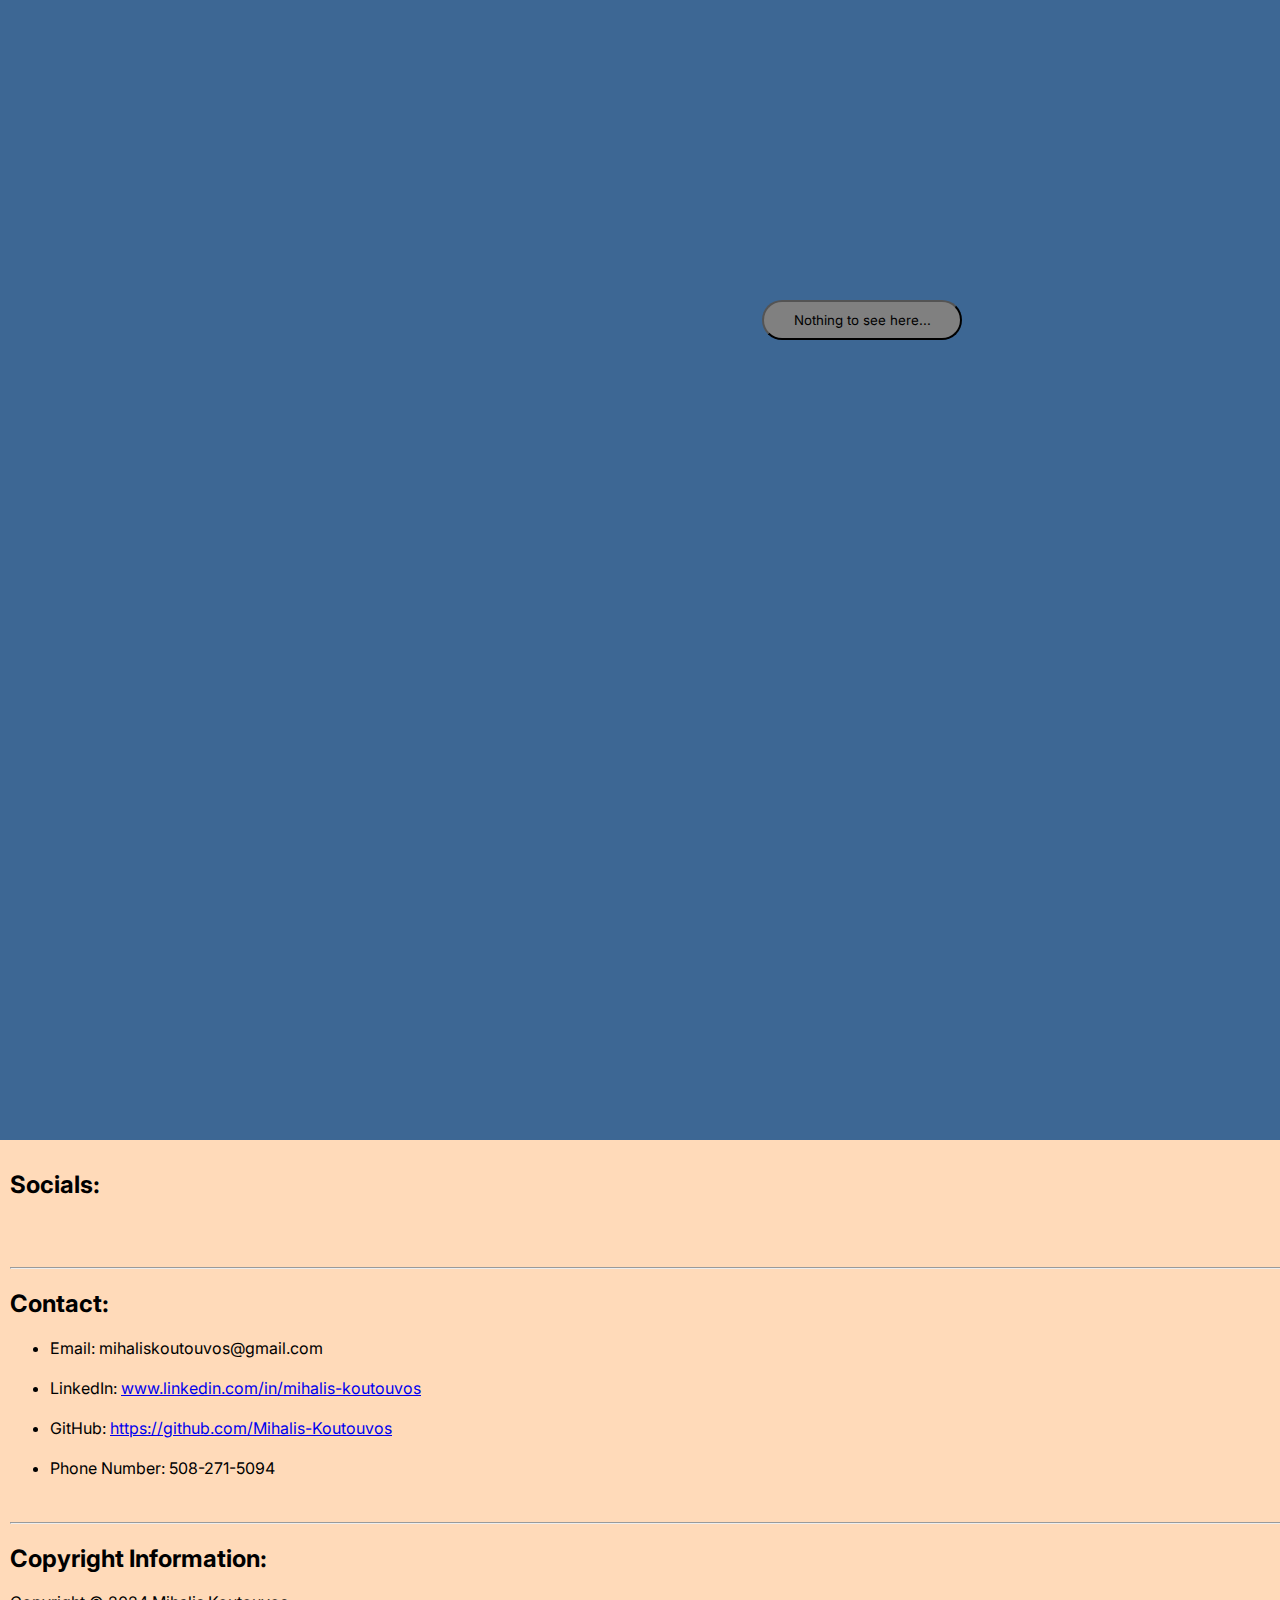
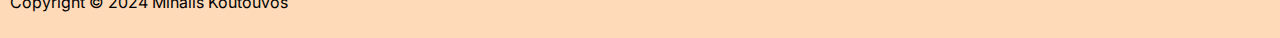
<file: secret.html>
<!DOCTYPE html>
<html>
    <head>
        <title>Secret... Or Is It Not?</title>

        <link rel="preconnect" href="https://fonts.googleapis.com">
        <link rel="preconnect" href="https://fonts.gstatic.com" crossorigin>
        <link href="https://fonts.googleapis.com/css2?family=Cormorant:ital,wght@1,300&display=swap" rel="stylesheet">
        
        <link rel="preconnect" href="https://fonts.googleapis.com">
        <link rel="preconnect" href="https://fonts.gstatic.com" crossorigin>
        <link href="https://fonts.googleapis.com/css2?family=Inter:wght@100..900&display=swap" rel="stylesheet">

        <link rel="stylesheet" href="styles/general.css">
        <link rel="stylesheet" href="styles/header.css">
        <link rel="stylesheet" href="styles/bottom.css">
        <link rel="stylesheet" href="styles/footer.css">
        <link rel="stylesheet" href="styles/secret.css">

        <link rel="stylesheet" href="https://cdnjs.cloudflare.com/ajax/libs/font-awesome/6.6.0/css/all.min.css" 
        integrity="sha512-Kc323vGBEqzTmouAECnVceyQqyqdsSiqLQISBL29aUW4U/M7pSPA/gEUZQqv1cwx4OnYxTxve5UMg5GT6L4JJg==" 
        crossorigin="anonymous" 
        referrerpolicy="no-referrer" />


    </head>

    <body>
        <button onclick="toHome()" class="secret-button">Nothing to see here...</button>

        
        <script>
            function toHome() {
                window.location.href = "http://127.0.0.1:5500/index.html";
            }

        </script>


        <style>
            .secret-page {
                background: black;
            }
        </style>
        

        <footer>
            <div class="footer-container">
                <h2>Socials:</h2>
                <div class="social-icons">
                    <a href="https://www.linkedin.com/in/mihalis-koutouvos/"><i class="fa-brands fa-linkedin"></i></a>
                    <a href="https://github.com/Mihalis-Koutouvos"><i class="fa-brands fa-github"></i></a>
                    <a href="https://www.instagram.com/mihalis.ak/"><i class="fa-brands fa-instagram"></i></a>
                </div>
                <br>

                <hr>

                <h2>Contact:</h2>
                <div class="contact-info">
                    <ul>
                        <li>Email: mihaliskoutouvos@gmail.com</li>
                        <br>
                        <li>LinkedIn: <a href="https://www.linkedin.com/in/mihalis-koutouvos/">www.linkedin.com/in/mihalis-koutouvos</a></li>
                        <br>
                        <li>GitHub: <a href="https://github.com/Mihalis-Koutouvos">https://github.com/Mihalis-Koutouvos</a></li>
                        <br>
                        <li>Phone Number: 508-271-5094</li>
                    </ul>
                </div>
                <br>

                <hr>


                <div class="copyright-info">
                    <h2>Copyright Information:</h2>
                    <p>Copyright &copy; 2024 Mihalis Koutouvos</p>
                </div>
                
            </div>
        </footer>

    </body>
</html>
</file>
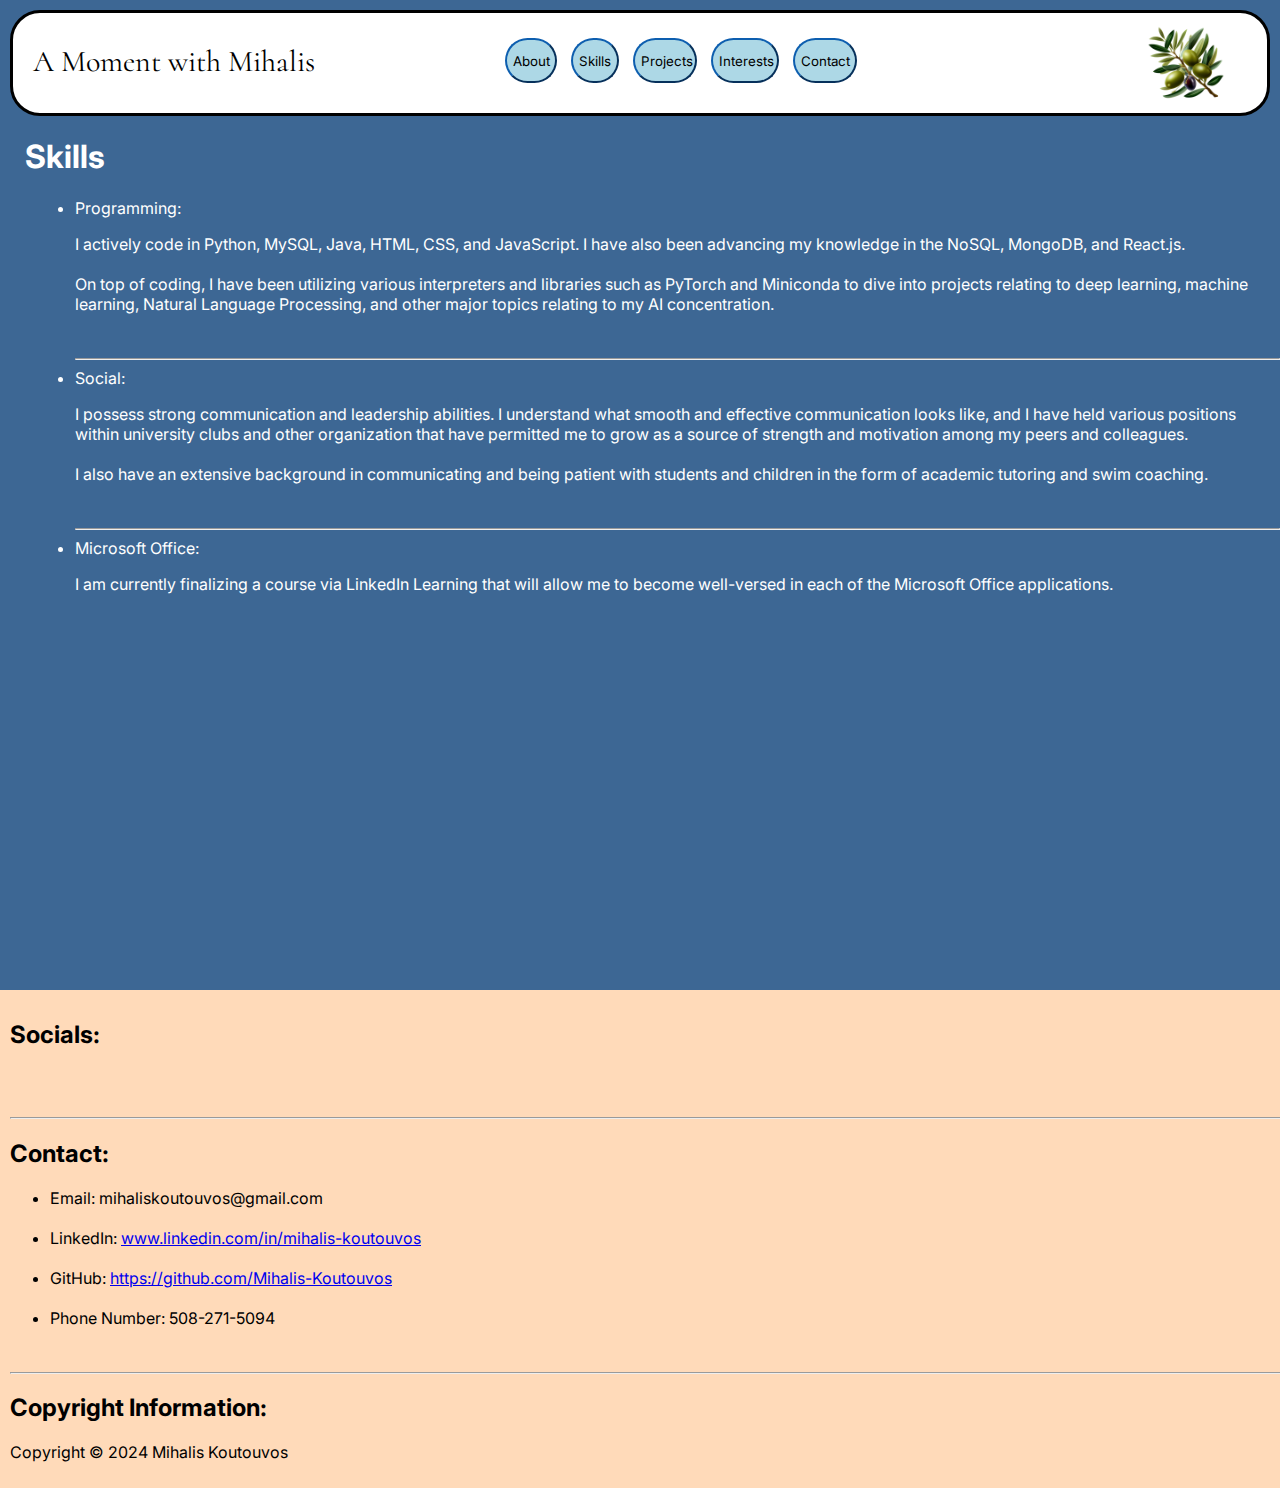
<file: skills.html>
<!DOCTYPE html>
<html>
    <head>
        <title>Skills Page</title>

        <link rel="preconnect" href="https://fonts.googleapis.com">
        <link rel="preconnect" href="https://fonts.gstatic.com" crossorigin>
        <link href="https://fonts.googleapis.com/css2?family=Cormorant:ital,wght@1,300&display=swap" rel="stylesheet">
        
        <link rel="preconnect" href="https://fonts.googleapis.com">
        <link rel="preconnect" href="https://fonts.gstatic.com" crossorigin>
        <link href="https://fonts.googleapis.com/css2?family=Inter:wght@100..900&display=swap" rel="stylesheet">

        <link rel="stylesheet" href="styles/general.css">
        <link rel="stylesheet" href="styles/header.css">
        <link rel="stylesheet" href="styles/bottom.css">
        <link rel="stylesheet" href="styles/footer.css">
        <link rel="stylesheet" href="styles/skills.css">

        <link rel="stylesheet" href="https://cdnjs.cloudflare.com/ajax/libs/font-awesome/6.6.0/css/all.min.css" 
        integrity="sha512-Kc323vGBEqzTmouAECnVceyQqyqdsSiqLQISBL29aUW4U/M7pSPA/gEUZQqv1cwx4OnYxTxve5UMg5GT6L4JJg==" 
        crossorigin="anonymous" 
        referrerpolicy="no-referrer" />

    </head>


    <body>

        <div class="header"> 
            <div class="left-section">
                <button onclick="toHome()" class="home-button">A Moment with Mihalis</button> 
                <!--<p>A Moment with Mihalis</p>-->
            </div>
    
            <div class="middle-section"> 
                <button onclick="toAbout()" class="about-button">About</button>
    
    
                <button onclick="toSkills()" class="skills-button">Skills</button>
    
    
                <button onclick="toProjects()" class="projects-button">Projects</button>
    
    
                <button onclick="toInterests()" class="interests-button">Interests</button>
    
                <button onclick="toContact()" class="contact-button">Contact</button>
    
                
            </div>
    

            <div class="right-section">
                <button onclick="toSecretPage()" class="olive-branch-button">
                    <img class="olive_branch" src="personal-pictures/olive_branch.png">
                </button>
            </div>
    
    
        </div>

        <h1 class="skills-title">Skills</h1>
        <div class="skills-text-container">
            <ul>
                <li>Programming:</li>
                <p>I actively code in Python, MySQL, Java, HTML, CSS, and JavaScript. I have also been advancing my knowledge in the NoSQL, MongoDB, and React.js.
                    <br>
                    <br>
                    On top of coding, I have been utilizing various interpreters and libraries such as PyTorch and Miniconda to dive into projects relating to deep 
                    learning, machine learning, Natural Language Processing, and other major topics relating to my AI concentration.
                </p>
                <br>
                <hr>

                <li>Social:</li>
                <p>I possess strong communication and leadership abilities. I understand what smooth and effective communication looks like, and I have 
                    held various positions within university clubs and other organization that have permitted me to grow as a source of strength and motivation 
                    among my peers and colleagues.
                    <br>
                    <br>
                    I also have an extensive background in communicating and being patient with students and children in the form of academic tutoring and swim coaching. 
                </p>
                <br>
                <hr>

                <li>Microsoft Office:</li>
                <p>I am currently finalizing a course via LinkedIn Learning that will allow me to become well-versed in each of the Microsoft Office applications.</p>
            </ul>

            <br>
            <br>
             <br>
            <br>
        </div>


        <script>
            function toHome() {
                window.location.href = "http://127.0.0.1:5500/main.html";
            }

            function toAbout() {
                window.location.href = "http://127.0.0.1:5500/about.html";
            }

            function toSkills() {
                window.location.href = "http://127.0.0.1:5500/skills.html";
            }

            function toProjects() {
                window.location.href = "http://127.0.0.1:5500/projects.html";
            }

            function toInterests() {
                window.location.href = "http://127.0.0.1:5500/interests.html";
            }

            function toContact() {
                window.location.href = "http://127.0.0.1:5500/contact.html";
            }

            function toSecretPage() {
                window.location.href = "http://127.0.0.1:5500/secret.html";
            }

        </script>


<footer>
    <div class="footer-container">
        <h2>Socials:</h2>
        <div class="social-icons">
            <a href="https://www.linkedin.com/in/mihalis-koutouvos/"><i class="fa-brands fa-linkedin"></i></a>
            <a href="https://github.com/Mihalis-Koutouvos"><i class="fa-brands fa-github"></i></a>
            <a href="https://www.instagram.com/mihalis.ak/"><i class="fa-brands fa-instagram"></i></a>
        </div>
        <br>

        <hr>

        <h2>Contact:</h2>
        <div class="contact-info">
            <ul>
                <li>Email: mihaliskoutouvos@gmail.com</li>
                <br>
                <li>LinkedIn: <a href="https://www.linkedin.com/in/mihalis-koutouvos/">www.linkedin.com/in/mihalis-koutouvos</a></li>
                <br>
                <li>GitHub: <a href="https://github.com/Mihalis-Koutouvos">https://github.com/Mihalis-Koutouvos</a></li>
                <br>
                <li>Phone Number: 508-271-5094</li>
            </ul>
        </div>
        <br>

        <hr>


        <div class="copyright-info">
            <h2>Copyright Information:</h2>
            <p>Copyright &copy; 2024 Mihalis Koutouvos</p>
        </div>
        
    </div>
</footer>


    </body>
</html>
</file>
<file: styles/general.css>
body {

  height: 100vh;
  background: #3D6794;
  /*background-image: url('../personal-pictures/IMG_8876.jpg');*/
  background-size: cover;
    /*background: #0d5eaf;*/
  }
</file>
<file: styles/header.css>
.header {
    height: 100px;
    background-color: white;

    display: flex;
    flex-direction: row;
    justify-content: space-between;
    border-radius: 30px;
    border-style: solid;
    border-color: black;
    border-width: 3px;
    margin-left: 10px;
    margin-right: 10px;
    margin-top: 10px;
    /* border-style, border-color, and border-width must 
    used together */

}

.left-section {
    /*display: flex
    font-family: 'Cormorant', serif;
    font-size: 30px;
    padding-left: 10px;
    */
    font-size: 64px;
    padding-left: 10px;
}

.home-button {
    /*display: flex*/
    font-family: 'Cormorant', serif;
    font-size: 30px;
    padding-left: 10px;
    height: auto;
    width: auto;
    color: black;
    border-radius: 100px;
    border: none; 
    background-color: transparent;

    
}

.left-section:hover {
    transform: scale(0.8);
    transition: 0.30s;
}


.middle-section {
    padding-right: 160px;
    padding-top: 15px;
    padding-left: 60px;
}


.about-button {
    height: 45px;
    width: 45px;
    margin-top: 10px;
    margin-bottom: 10px;
    margin-right: 10px;
    padding-right: 42px;
    font-family: 'Inter', sans-serif; 
    color: black;
    background-color: lightblue;
    border-radius: 30px;
    border-color: #0d5eaf;
  
    
}

.skills-button {
    height: 45px;
    width: 45px;
    margin-top: 10px;
    margin-bottom: 10px;
    margin-right: 10px;
    padding-right: 38px;
    font-family: 'Inter', sans-serif; 
    color: black;
    background-color: lightblue;
    border-radius: 30px;
    border-color: #0d5eaf;
}

.projects-button {
    height: 45px;
    width: 45px;
    margin-top: 10px;
    margin-bottom: 10px;
    margin-right: 10px;
    padding-right: 54px;
    font-family: 'Inter', sans-serif; 
    color: black;
    background-color: lightblue;
    border-radius: 30px;
    border-color: #0d5eaf;
}

.interests-button {
    height: 45px;
    width: 45px;
    margin-top: 10px;
    margin-bottom: 10px;
    margin-right: 10px;
    padding-right: 58px;
    font-family: 'Inter', sans-serif; 
    color: black;
    background-color: lightblue;
    border-radius: 30px;
    border-color: #0d5eaf;
}

.contact-button {
    height: 45px;
    width: 45px;
    margin-top: 10px;
    margin-bottom: 10px;
    padding-right: 54px;
    font-family: 'Inter', sans-serif; 
    color: black;
    background-color: lightblue;
    border-radius: 30px;
    border-color: #0d5eaf;
}

.about-button:hover, .skills-button:hover, .projects-button:hover, 
.interests-button:hover, .contact-button:hover {
    transform: scale(1.2);
    box-shadow: 0 0 10px darkgray;
    transition: 0.15s;
    opacity: 0.8;
    cursor: pointer;
}



.right-section {
    padding-right: 35px;
    padding-top: 10px;
    height: auto;
    width: auto;
    overflow: hidden;

}

.olive-branch-button {
    border-radius: 100px;
    border: none; 
    background-color: transparent;
}

.olive_branch {
    width: 80px;
    height: 80px;
    object-fit: cover;
}
</file>
<file: styles/bottom.css>
.intro-box {
    background: transparent;
    padding: 20px;
    border-radius: 12px;
    box-shadow: none;
    padding-top: 50px;

}

.arnold-text {
    padding-top: 8px;
    padding-left: 375px;
}


.neumorphic-text-section {
    border-radius: 73px;
    background: linear-gradient(145deg, #8ca3d1, #a6c2f8);
    box-shadow:  17px 17px 26px #879dca,
                 -17px -17px 26px #afcdff;
    font-family: 'Inter', sans-serif; 
    font-size: 20px;
    border-right: 5px solid;
    color: black;
    padding-top: 20px;
    padding-left: 14px;
    height: 100px;
    width: auto; 
}



.personal-text {
    display: inline-block;
    background: rgba( 255, 255, 255, 0.2 );
    box-shadow: 0 8px 32px 0 rgba( 31, 38, 135, 0.37 );
    backdrop-filter: blur( 4px );
    -webkit-backdrop-filter: blur( 4px );
    border-radius: 10px;
    border: 1px solid rgba( 255, 255, 255, 0.18 );
    padding-left: 20px;
    padding-right: 20px;
    margin-top: 30px;
    margin-left: 50px;
}

.p-text {
    font-size: 30px;
    font-family: 'Inter', sans-serif; 
    border-right: 5px solid;
    width: 100%; /*auto*/
    white-space: nowrap;
    overflow: hidden;
    animation:
        typing 6s steps(250),
        cursor .4s step-end infinite alternate;
}





/*Allows for the blinking animation*/
@keyframes cursor {
    50% {border-color: transparent}
}

/*Allows for the typing animation*/
@keyframes typing {
    from {width: 0}
}
</file>
<file: styles/footer.css>
html, body {
    margin: 0px;
    padding: 0px;
}

/*.footer-main {
    width: 100%;
    height: 14%;
    background-color: black;
    padding: 10px 0;
    margin: 0;
}*/

.footer-container {
    width: 100%;
    height: 14%;
    background-color: peachpuff; /*did coral which looked ok*/
    margin: 0;
    margin-top: 300px;
    padding: 10px 0;
    font-family: 'Inter', sans-serif; 
    color: black;
    padding-left: 10px;
    
}

.social-icons {
    display: flex;
    justify-content: center;
}

.social-icons a {
    color: gray;
    font-size: 50px;
    padding-left: 50px;
    margin: 10px;
    border-radius: 25%;
    letter-spacing: 50px;
    text-decoration: none;
}

.social-icons a:hover {
    background-color: white;
    transition: 0.5s;
    opacity: 1;
}

.social-icons a:hover i {
    color: black;
    transition: 0.5s;
}
</file>
<file: styles/about.css>
.about-title {
    color: white;
    font-family: 'Inter', sans-serif; 
    padding-left: 25px;
}

.about-text-container {
    color: white;
    font-family: 'Inter', sans-serif; 
    padding-left: 35px;
}
</file>
<file: styles/interests.css>
.interests-title {
    color: white;
    font-family: 'Inter', sans-serif; 
    padding-left: 25px;
}

.interests-text-container {
    color: white;
    font-family: 'Inter', sans-serif; 
    padding-left: 35px;
}
</file>
<file: styles/projects.css>
.projects-title {
    color: white;
    font-family: 'Inter', sans-serif; 
    padding-left: 25px;
}

.projects-text-container {
    color: white;
    font-family: 'Inter', sans-serif; 
    padding-left: 35px;
}
</file>
<file: styles/secret.css>
.olive-branch-button {
    cursor: pointer;
    border: none;
    background-color: transparent;
    outline: none;
    box-shadow: none;
}

.secret-button {
    border-radius: 50px;
    height: 40px;
    width: 200px;
    margin-left: 762px;
    margin-top: 300px;
    margin-bottom: 500px;
    font-family: 'Inter', sans-serif; 
    color: black;
    background-color: gray;
    border-radius: 30px;
    border-color: black;
}

.secret-button:hover {
    opacity: 0.8;
    transition: 0.2s;
    color: white;
    background-color: purple;
}
</file>
<file: styles/skills.css>
.skills-title {
    color: white;
    font-family: 'Inter', sans-serif; 
    padding-left: 25px;
}

.skills-text-container {
    color: white;
    font-family: 'Inter', sans-serif; 
    padding-left: 35px;
}
</file>
